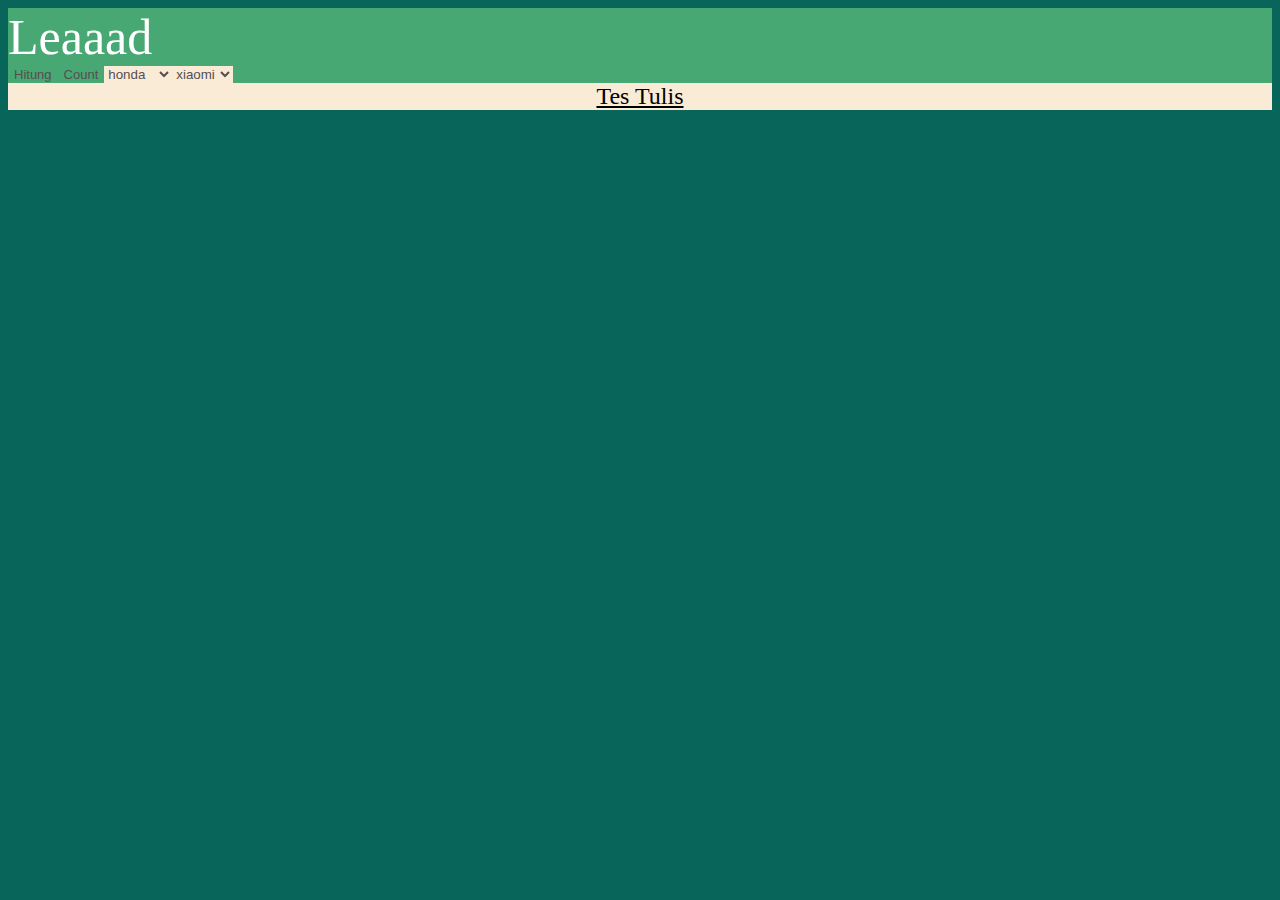
<file: index.html>
<!DOCTYPE html>
<html lang="en">
<head>
    <link href="index.css" rel="stylesheet">
    <script src="index.js"></script>
    <meta charset="UTF-8">
    <meta http-equiv="X-UA-Compatible" content="IE=edge">
    <meta name="viewport" content="width=device-width, initial-scale=1.0">
    <title id="judul">Anjayani</title>
</head>
<body>
    <div id="wrapper">

        <div id="div1">
            <span id="span1">Leaaad</span>
        </div>

        <!-- <div id="image-wrapper">
            <img src="jokowi.jpeg">
        </div> --- -->
        
    </div>
    <div id="div2">
        <button title="jokon" id="tombol" onclick="buttonHandler()">Hitung</button>
        <button id="tombol" onclick="buttonHandler()">Count</button>
        
        <select id="dropdown1">
            <option>honda</option>
            <option>yamaha</option>
        </select>
        
        <select id="dropdown2">
            <option>xiaomi</option>
            <option>realme</option>
        </select>
    </div>

    <div id="div3">
        <a title="ngetik" id=link1 href="https://monkeytype.com/">Tes Tulis</a>

    </div>
</body>
</html>
</file>
<file: index.css>
*{top: 0;    }

#span1{
    font-size: 50px;
    color: rgb(255, 255, 255);
    
}
#judul{
    color: hotpink;
}
#tombol{
    color: rgb(85, 79, 79);
    font-size: 13px;
    background-color: rgb(71, 168, 115);;
    border: none;
    size: 40px;
}

#tombol:hover{
    background-color: antiquewhite;
}

#wrapper {
    background-color: brown;
    width: 100%;
}

#div1 {
    display: flex;
    justify-content: left;
    background-color: rgb(71, 168, 115);
    
    margin-top: 0px;
}

#div2 {
    display: flex;
    justify-content: left;
    background-color: rgb(71, 168, 115);

}
body {
    background-color: rgb(7, 102, 89);
}



#link1{
    display: flex;
    font-size: x-large;
    color: rgb(0, 0, 0);  
    background-color: antiquewhite;
    justify-content: center; 
}

#dropdown1{
    color: rgb(85, 79, 79);
    border: none;
    background-color: antiquewhite;
}
#dropdown1:hover{
    background-color: rgb(71, 168, 115);
}
#dropdown2{
    color: rgb(85, 79, 79);
    border: none;
    background-color: antiquewhite;
}
#dropdown2:hover{
    background-color: rgb(71, 168, 115);
}
</file>
